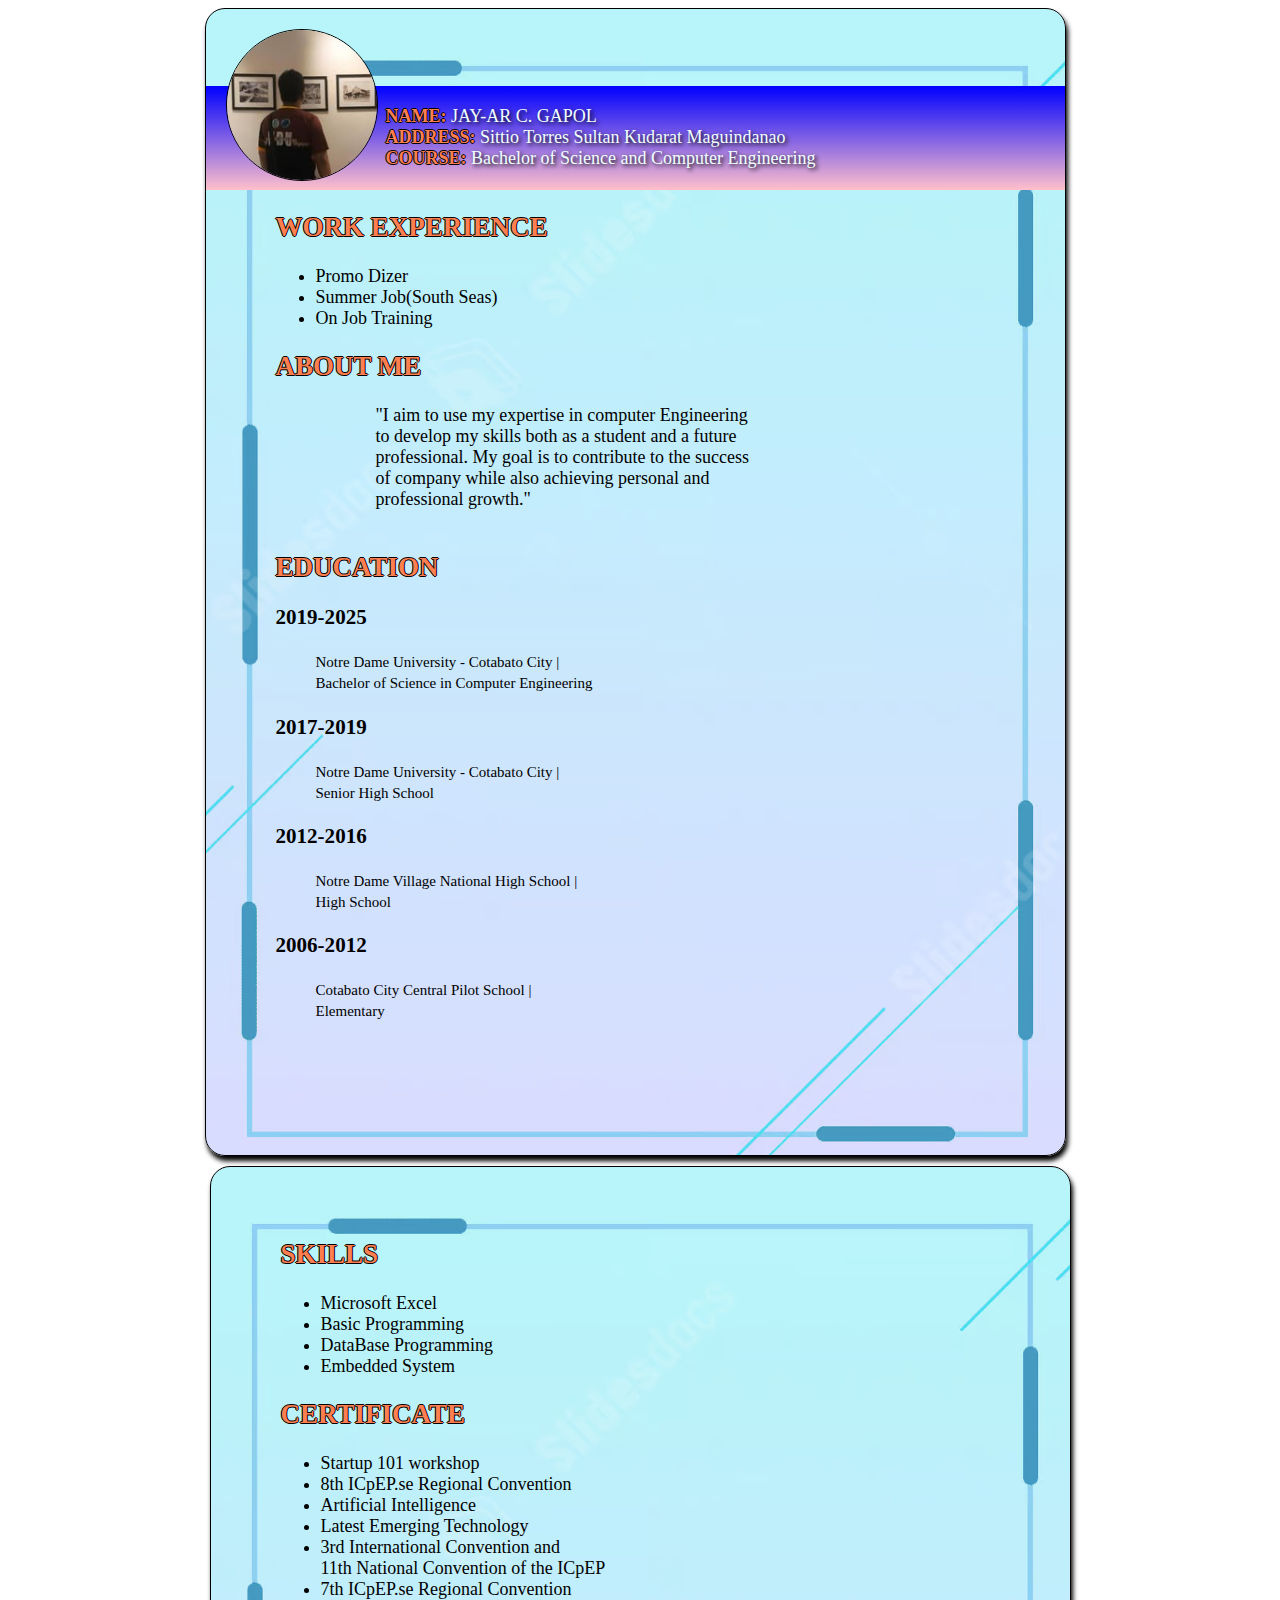
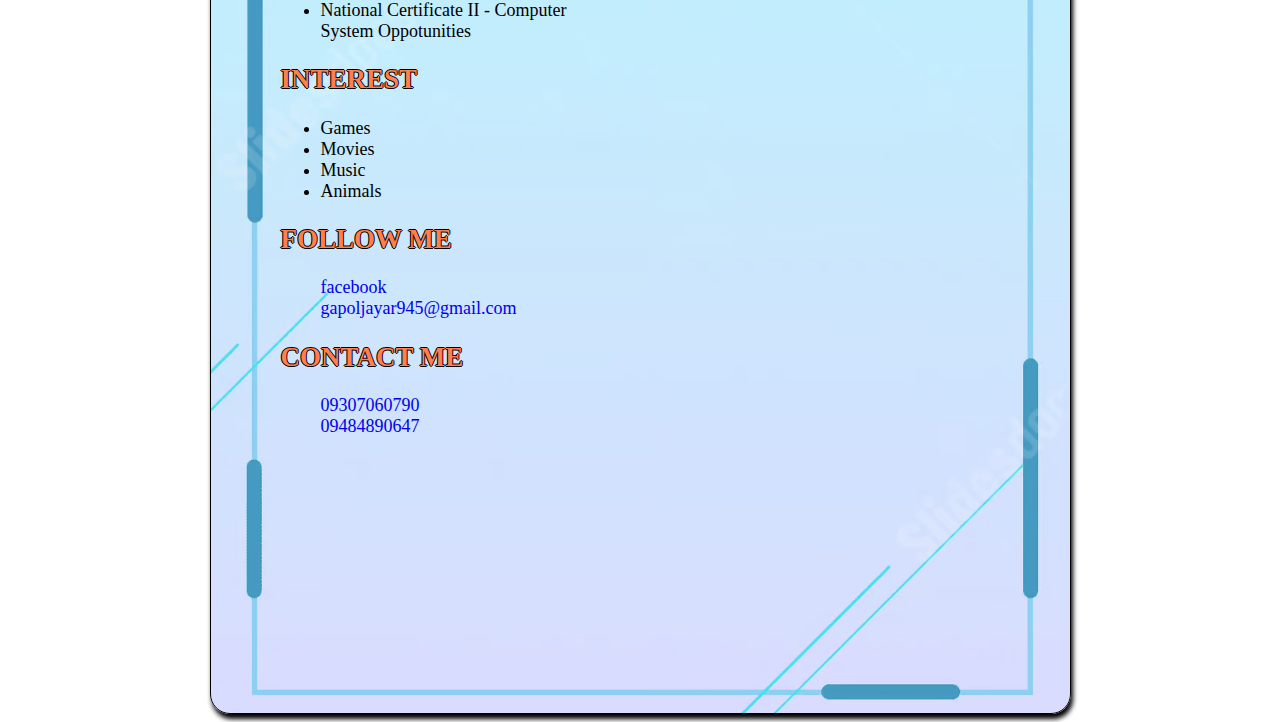
<file: index.html>
<!DOCTYPE html>
<html lang="en">
<head>
    <meta charset="UTF-8">
    <meta name="viewport" content="width=device-width, initial-scale=1.0">
    <title>Document</title>
</head>
<body>
    <style>

        body{
              display: flex;
              flex-direction: row;
              gap: 10px;
              justify-content: center;
              align-items: center;
              flex-wrap: wrap;




        }

        .left , .left2{
            height: 29cm;
            width:789px;
            border: 1px solid black;
            border-radius: 20px;
            padding-left: 70px;
            padding-top: 50px;
            box-shadow: 2px 5px 5px black;
            font-family:'Times New Roman', Times, serif;
            background-image: url("image.png");
            background-repeat: no-repeat;
            background-size:cover;
            font-size: large;



        }

        input{
            height: 150px;
            width: 150px;
            margin-top: -30px;
            margin-left: -50px;
            border-radius: 50%;
            border: 1px solid black;
            overflow: visible;
     
        }

        .info{
            background: linear-gradient(blue,pink);
            margin-left: -70px;

            color: azure;
            text-shadow: 2px 2px 4px #000000;
            margin-top: -100px;
            padding-left: 180px;
            padding-top: 20px;
            background-color: aliceblue;
        }

        h2 {
            text-shadow: -1px 0 black, 0 1px black, 1px 0 black, 0 -1px black ;
            color: coral;
        }

        b{
            text-shadow: -1px 0 black, 0 1px black, 1px 0 black, 0 -1px black ;
            color: coral;
        }
        a{
            text-decoration: none;
        }

        .text{
            padding-left: 100px;
            padding-bottom: 20px;
        }
    </style>
<div class="left">

<input type="image" src="profile.jpg">
    <div class="info">
        <b>NAME: </b>JAY-AR C. GAPOL<br>
        <b>ADDRESS: </b>Sittio Torres Sultan Kudarat Maguindanao<br>
        <b>COURSE: </b>Bachelor of Science and Computer Engineering<br><br>

    </div>




<div class="skills">
    <h2>WORK EXPERIENCE</h2>
    <ul>
      <li>Promo Dizer</li>
      <li>Summer Job(South Seas)</li>
      <li>On Job Training</li>

    </ul>
  </div>

<div class="about">
<h2>ABOUT ME</h2>
<div class="text">"I aim to use my expertise in computer Engineering<br>
    to develop my skills both as a student and a future<br>
    professional. My goal is to contribute to the success  <br>
    of company while also achieving personal and  <br>
    professional growth."
</div>
</div>
<div class="divabout"></div>
<div class="edu">
    <h2>EDUCATION</h2>
 
        
      <h3>2019-2025</h3><ul><small>Notre Dame University - Cotabato City | <br>
    Bachelor of Science in Computer Engineering</small></ul>

    <h3>2017-2019</h3><ul><small>Notre Dame University - Cotabato City | <br>
    Senior High School</small></ul>

    <h3>2012-2016</h3><ul><small>Notre Dame Village National High School | <br>
    High School</small></ul>

    <h3>2006-2012</h3><ul><small>Cotabato City Central Pilot School | <br>
    Elementary</small></ul>

  </div>


</div>

<div class="devide2" ></div>

<div class="left2">

    <div class="skills">
        <h2>SKILLS</h2>
        <ul>
          <li>Microsoft Excel</li>
          <li>Basic Programming</li>
          <li>DataBase Programming</li>
          <li>Embedded System</li>
        </ul>
      </div>

  <div class="cert" >
    <h2>CERTIFICATE</h2>
    <ul>
      <li>Startup 101 workshop</li>
      <li>8th ICpEP.se Regional Convention</li>
      <li>Artificial Intelligence</li>
      <li>Latest Emerging Technology</li>
      <li>3rd International Convention and<br>
    11th National Convention of the ICpEP</li>
    <li>7th ICpEP.se Regional Convention</li>
    <li>National Certificate II - Computer <br>
    System Oppotunities</li>
    </ul>
  </div>
  <div class="divabout"></div>
  <div class="interest">
    <h2>INTEREST</h2>
    <ul>
      <li>Games</li>
      <li>Movies</li>
      <li>Music</li>
      <li>Animals</li>
    </ul>
  </div>
  <div class="divabout"></div>
  <div class="follow">
    <h2>FOLLOW ME</h2>
    <ul>
        <div class="fb"><a href="https://web.facebook.com/jar.canja.gapol">facebook</a></div>
        <div class="gmail"><a href="mailto:gapoljayar945@gmail.com">gapoljayar945@gmail.com</a></div>

    </ul>
    </div>
    <div class="divabout"></div>
    <div class="contact">
        <h2>CONTACT ME</h2>
        <ul>
          <a href="tel:09307060790">09307060790</a><br>
          <a href="tel:09484890647">09484890647</a>

        </ul>
      </div>
</div>

</div>
</div>
    
</body>
</html>
</file>
